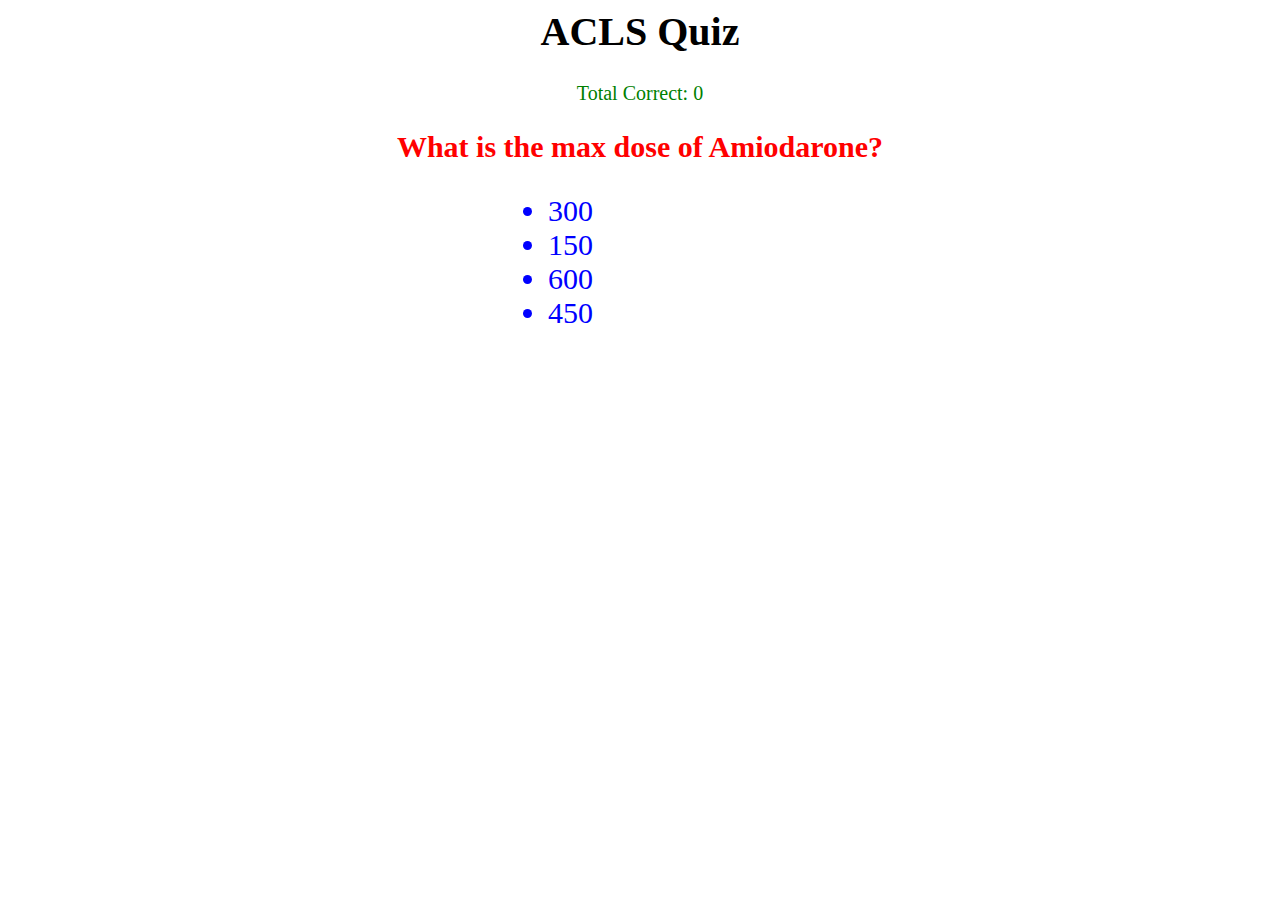
<file: ACLS Quiz/index.html>
<html>

<head>

	<link rel="stylesheet" href="styles.css">
</head>

<body>
	<h1>ACLS Quiz</h1>

	<div>Total Correct: <span class='total_points'></span></div>

	<h2>
		<!-- QUESTION GOES HERE -->
	</h2>
	<ul>
		<!-- ANSWER CHOICES GOES HERE -->
	</ul>


	<script src="https://code.jquery.com/jquery-3.1.0.min.js"></script>
	<script type="text/javascript" src="app.js"></script>
</body>

</html>
</file>
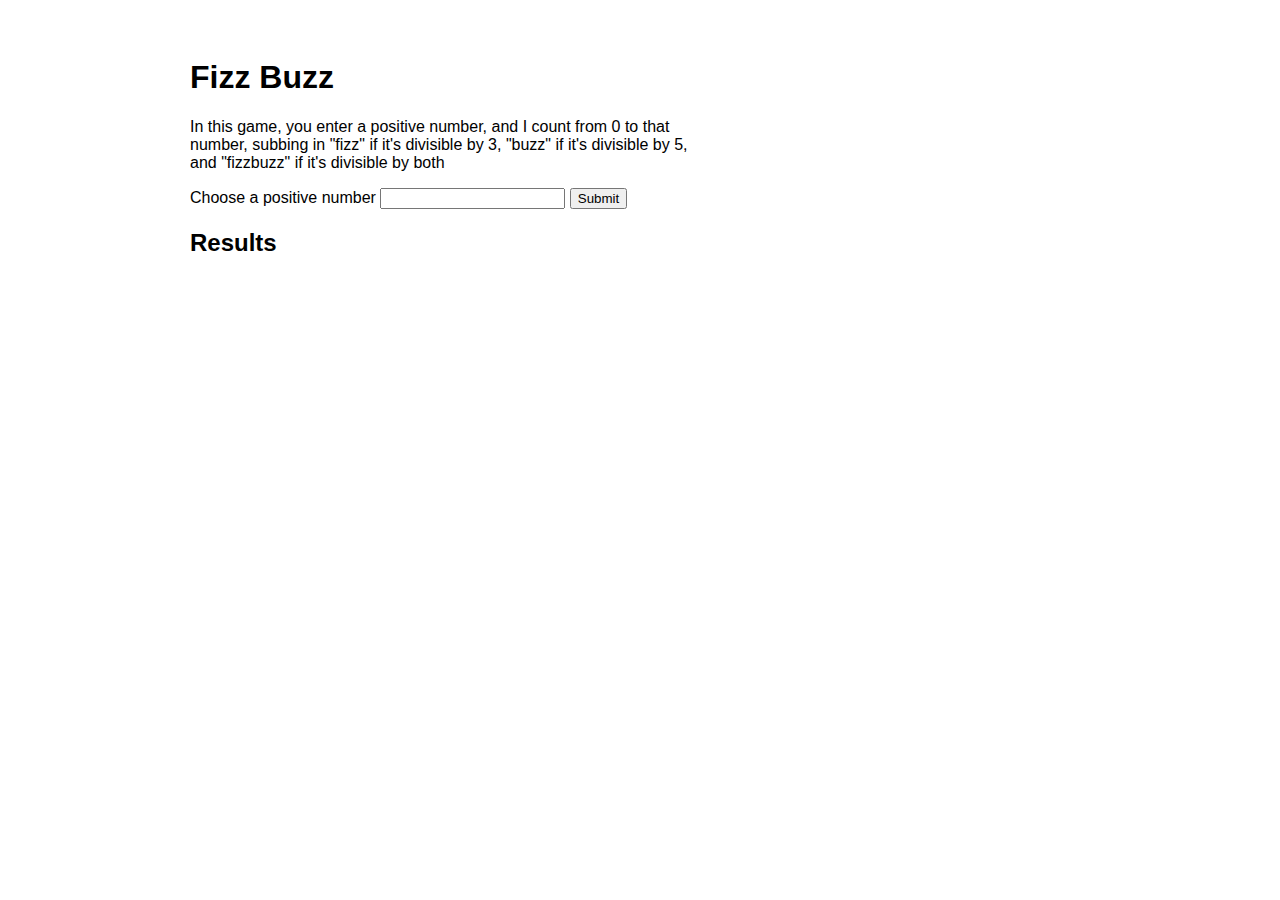
<file: Fizz_Buzz/fizz_buzz.html>
<!DOCTYPE html>
<html>
<head>
  <meta charset="utf-8">
  <meta name="viewport" content="width=device-width">
  <link rel="stylesheet" type="text/css" href="fizz_buzz.css">
  
  <title>Fizz Buzz</title>
</head>
<body>
<main>
  <h1>Fizz Buzz</h1>
  <section>
    <p>In this game, you enter a positive number, and I count from 0 to that number, subbing in "fizz" if it's divisible by 3, "buzz" if it's divisible by 5, and "fizzbuzz" if it's divisible by both</p>
    <form id="number-chooser">
      <label for="number-choice">Choose a positive number</label>
      <input id="number-choice" name="number-choice" type="number" required />
      <input type="submit" />
    </form>
  </section>
  <section>
    <h2>Results</h2>
    <div class="js-results"></div>
  </section>
</main>
<script src="https://code.jquery.com/jquery-3.1.0.js"></script>
  <script src="fizz_buzz.js"></script>
</body>
</html>
</file>
<file: ACLS Quiz/styles.css>
body {
	background-color: white;
}

h1 {
	font-size: 40px;
	text-align: center;
	
}

div {
	
	font-size: 20px;
	text-align: center;
	color: green;
}

h2 {
	font-size: 30px;
	color: red;
	text-align: center;
	
}

ul {
	font-size: 30px;
	color: blue;
	margin-left: 500px;
	
}
</file>
<file: Fizz_Buzz/fizz_buzz.css>
* {
  box-sizing: border-box;
  font-family: sans-serif
}

main {
  max-width: 960px;
  margin: 0 auto;
  min-width: 250px;
  padding: 30px;
}

p {
  max-width: 500px;
}

.fizz-buzz-item {
  display: block;
  float: left;
  width: 80px;
  height: 80px;
  text-align: center;
  border: 1px solid grey;
  margin-right: 5px;
  margin-bottom: 5px;
}

.fizz-buzz-item span {
  vertical-align: middle;
  line-height: 80px;
}

.fizz, .fizzbuzz {
  border: 4px solid green;
}

.buzz, .fizzbuzz {
  background-color: #D5F5E3;
}
</file>
